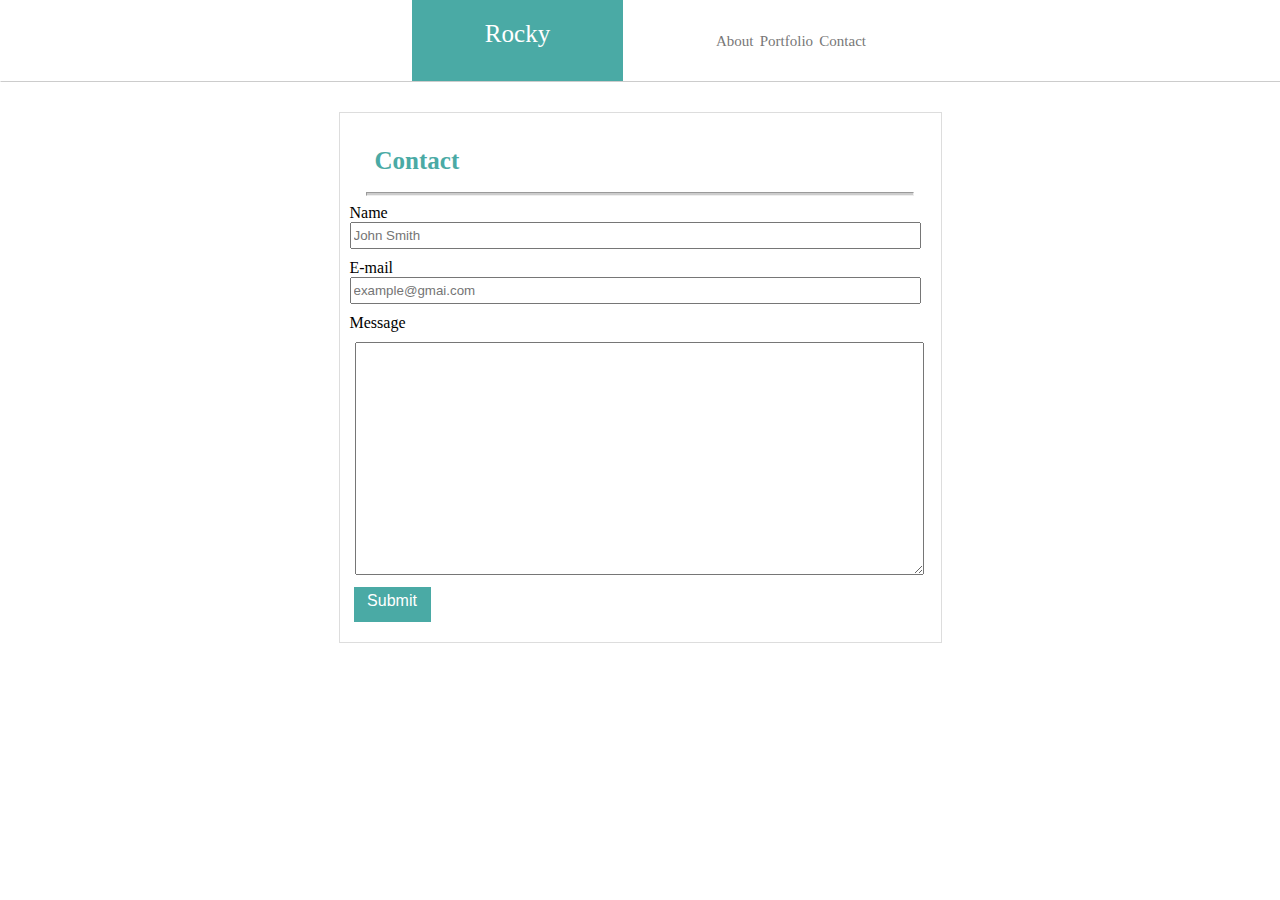
<file: contact.html>
<!DOCTYPE html>
<html lang="en">
<head>
    <meta charset="UTF-8">
    <meta name="viewport" content="width=device-width, initial-scale=1.0">
    <meta http-equiv="X-UA-Compatible" content="ie=edge">
    <title>Contact page</title>
    <link rel="stylesheet" type="text/css" href="assets/css/style.css">
</head>
<body>
        <header>   
        <div class="logo2">Rocky</div>
        <div class="nav2">

          <a href="index.html" style="text-decoration:none">About</a>
          <!-- <div class="v1"></div> -->
          <a href="portfolio.html" style="text-decoration:none">Portfolio</a>
          <!-- <div class="v2"></div> -->
          <a href="contact.html" style="text-decoration:none">Contact</a>
        </div>
    </div>
    </header>
    <div class="contact-form">
         <h1>Contact</h1>
         <hr>
      <form id="form-control">
          <label for="name">Name</label>
          <input type="text" id="name" name="user_name" placeholder="John Smith">
           
          <div>
            <label for="mail">E-mail</label>
             <input type="email" id="mail" name="user_mail" placeholder="example@gmai.com">
          </div>
        <div>
          <label for="msg">Message</label>
          <textarea id="msg" name="user_message"></textarea>
          <div class="button">Submit</div>
       </div>
       </form>
    </div>
        
    </div>
    <div class="footer"></div>
</body>
</html>
</file>
<file: assets/css/style.css>
body {
    background-image: url("https://www.pastepic.xyz/images/2018/07/10/organic-tilesc4af602b48b7317a.png");
    margin: 0;
}
a {
    color: #777;
    font-size: 15px;
}
h1 {
    color: #4aaaa5;
    font-size: 25px;
    padding-left: 25px;
    padding-top: 40px;
    margin-top: -16px;
}


.container {
 background-color: white;
 margin: 36px 450px 45px 216px;
 width: 1000px;
border-style: solid;
border-width: 1px;
border-color: #dddddd;

}
p {
    color: #777777;
    font-family: Arial, Helvetica, sans-serif;
    font-size: 18px;
    line-height: 1.6;
    margin: 25px;
       
}
img {
    float: left;
    padding-right: 0px;
    padding-left: 0px;
    border-style: solid;   
    border-width: 1px;
    border-color:  #dddddd;
    margin-right: 15px;
}
footer {
position: fixed;
left: 0;
height: 54px;
bottom: 0;
width: 100%;
background-color: #777777;
color: white;
border-top: solid;
border-width: 10px;
border-color: #4aaaa5;
}
h5 {
    text-align: center;
}
hr {
    width: 94%;
    height: 2px;
    background-color:  #cccccc;
}

.contact-form {
    background-color: white;
    margin-left: 450px;
    width: 581px;
    margin: 30px auto;
    border-style: solid;
    border-width: 1px;
    border-color: #dddddd;
    padding: 10px 10px 20px 10px;

}
.form-control {
    width: 800px;
    font-size: 20px;
    color: #777777;
    font-family: Arial, Helvetica, sans-serif;
    margin-left: 10px;
}
textarea {
    width: 97%;
    height: 227px;
    margin-left: 5px;
    margin-top: 10px;
    
}

.column {
    
    width: 30px;
    padding: 10px;
}
.row::after {
    display: table;
    clear: both;
}

header {
   background-color: white;
   width: 100%;
   height: 80px; 
   font-family: Georgia, 'Times New Roman', Times, serif;
   font-size: 25px;
   color: white;
   border-bottom: #cccccc;
   border-style: solid;
   border-width: 1px;
   text-align: center;

}



.nav {
text-align: right;
margin-right: 250px;
margin-top: -57px;
font-size: 20px;
}
.logo {
    margin-left: 122px;
    border-style: solid;
    width: 211px;
    height: 58px;
    background-color: #4aaaa5;
    padding-top: 17px;
    margin-top: 5;
    
}
.nav2 {
    text-align: right;
    margin-right: 415px;
    margin-top:-57px;
}
.logo2 {
    margin-left: 411px;
    border-style: none;
    width: 211px;
    height: 61px;
    background-color: #4aaaa5;
    padding-top: 20px;
    margin-top: -1px;

}
input {
    width: 97%;
    line-height: 1.6;
    margin-bottom: 10px;
}
.button {
    width: 77px;
    height: 30px;
    margin-top: 8px;
    text-align: center;
    margin-left: 4px;
    background-color: #4aaaa5;
    color: white;
    font-family: 'Franklin Gothic Medium', 'Arial Narrow', Arial, sans-serif;
    padding-top: 5px;

}

.container2 {
    border-style: solid;
    border-color: #dddddd;
    border-width: .5px;
    width: 603px;
    height: 528px;
    margin-left: 411px;
    background-color: white;
    display: grid;
    grid-template-columns: auto auto auto auto;
    margin-top: 31px;
}
.row {
    margin: 21px;
    margin-top: 65px;
    margin-left: -114px;}

.row2 {
    margin: 171px;
    margin-top: 74px;
    margin-left: 119px;
}
.footer3 {
    position: fixed;
left: 0;
height: 34px;
bottom: 0;
width: 100%;
background-color: #777777;
color: white;
border-top: solid;
border-width: 10px;
border-color: #4aaaa5;
}
h3 {
    height: 25px;
    width: 30px;
    border-style: solid;
    background-color: #4aaaa5;
    color: white;
}
</file>
